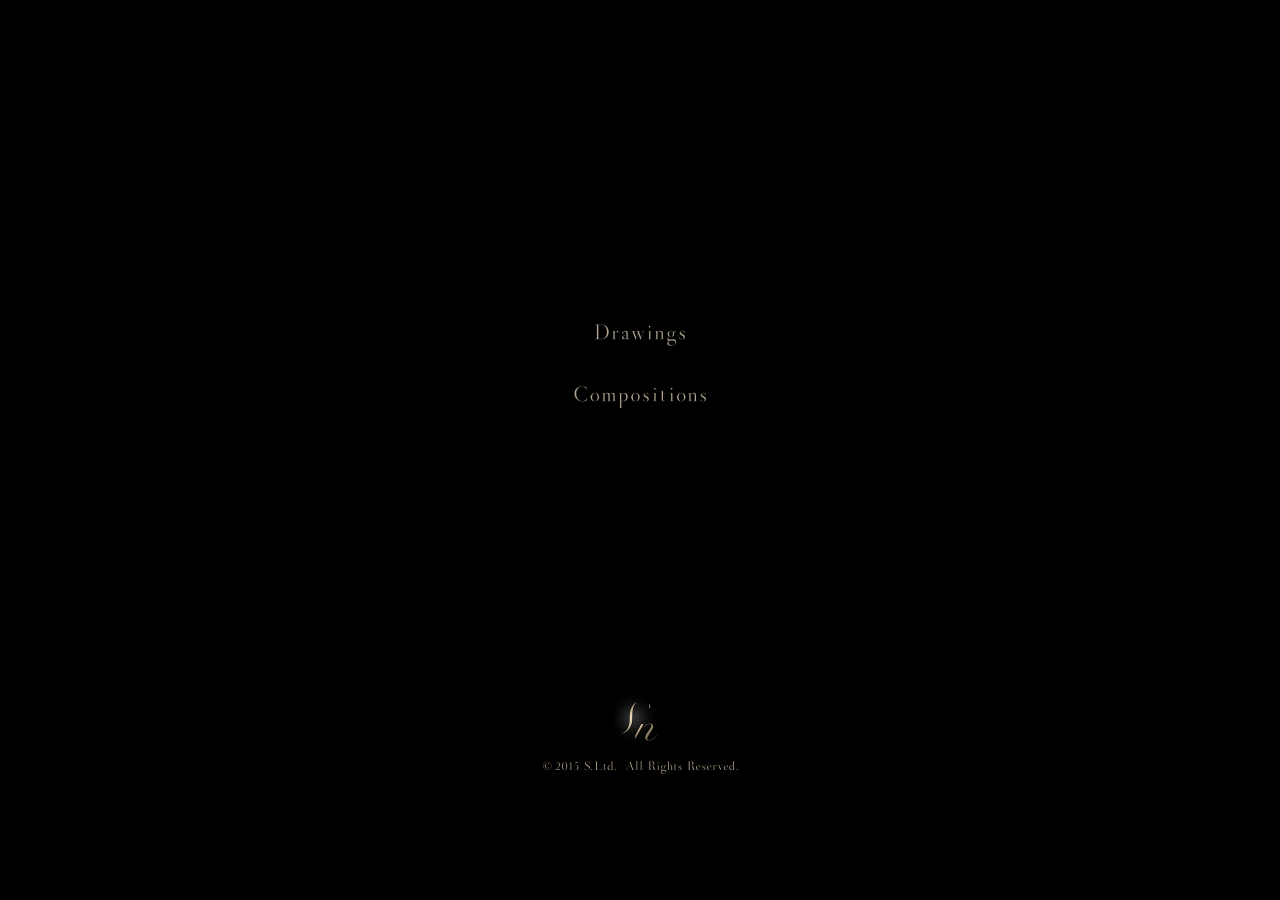
<file: collections.html>
<!doctype html>
<html>
  <head>
      <meta charset="utf-8">
      <meta content="IE=edge,chrome=1" http-equiv="X-UA-Compatible">
      <meta name="description" content="Reborn with Perfectly Bland-new Collection">
      <meta name="viewport" content="width=device-width">
      <title>Collections | Sn</title>
      <link href="images/favicon.ico" rel="icon" type="image/ico" />
      <link href="stylesheets/all.css" rel="stylesheet" type="text/css" />
  </head>

  <body id="collections">
    
    <ul class="hub">
      <li class="drawings"><a href="http://collections.sdot.co.jp/tagged/drawings">Drawings</a></li>
      <li class="compositions"><a href="http://collections.sdot.co.jp/tagged/compositions">Compositions</a></li>
    </ul>

    <footer>
      <a class="logo" href="./">Sn</a>
      <address class="copyright">(c) 2015 S.Ltd. All Rights Reserved.</address>
    </footer>


    <script>
      (function(i,s,o,g,r,a,m){i['GoogleAnalyticsObject']=r;i[r]=i[r]||function(){
      (i[r].q=i[r].q||[]).push(arguments)},i[r].l=1*new Date();a=s.createElement(o),
      m=s.getElementsByTagName(o)[0];a.async=1;a.src=g;m.parentNode.insertBefore(a,m)
      })(window,document,'script','//www.google-analytics.com/analytics.js','ga');
      ga('create', 'UA-23651822-1', 'auto');
      ga('send', 'pageview');
    </script>

  </body>
</html>
</file>
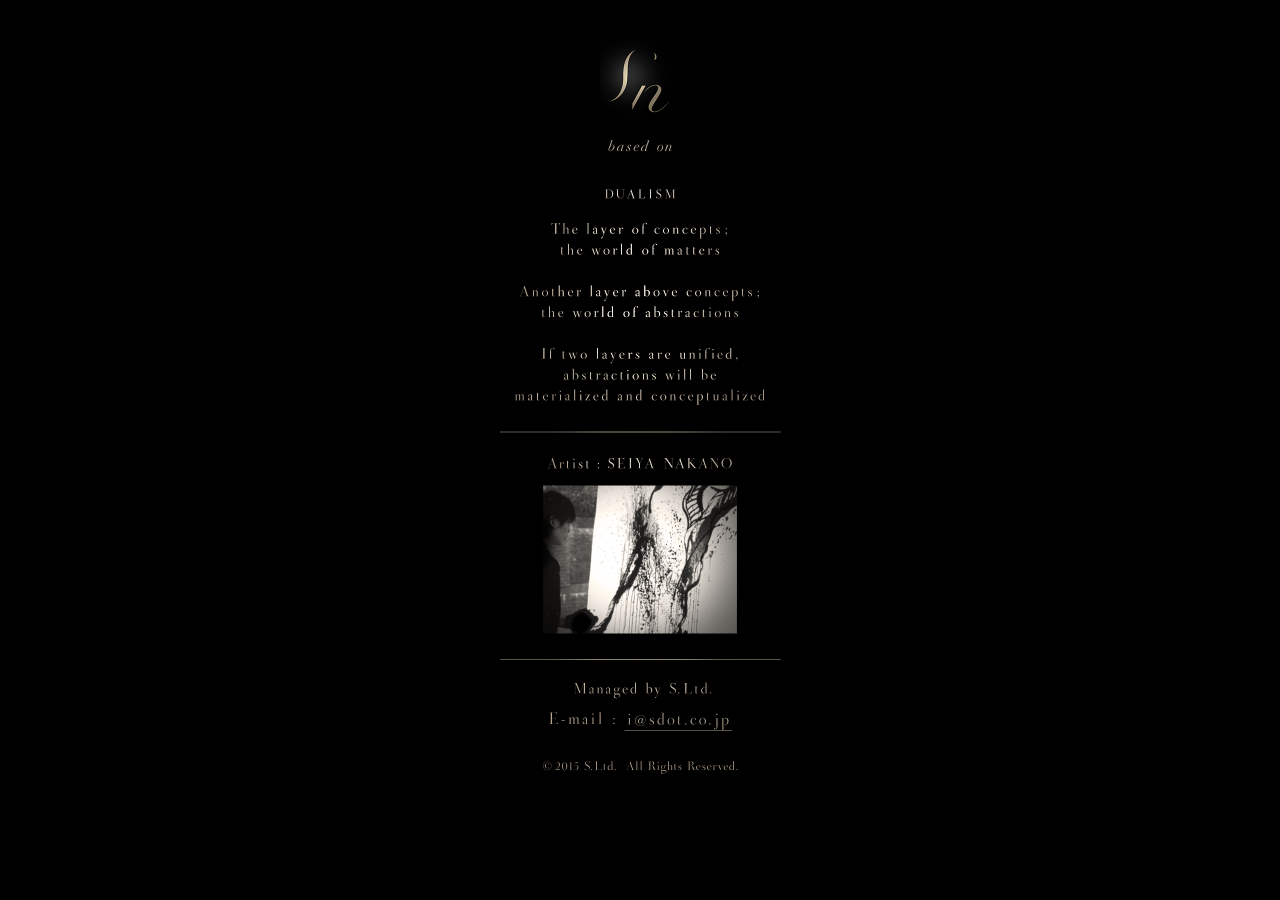
<file: informations.html>
<!doctype html>
<html>
  <head>
      <meta charset="utf-8">
      <meta content="IE=edge,chrome=1" http-equiv="X-UA-Compatible">
      <meta name="description" content="Reborn with Perfectly Bland-new Collection">
      <meta name="viewport" content="width=device-width">
      <title>Informations | Sn</title>
      <link href="images/favicon.ico" rel="icon" type="image/ico" />
      <link href="stylesheets/all.css" rel="stylesheet" type="text/css" />
  </head>

  <body id="informations">
    <a href="./"><h1 class="logo">Sn</h1></a>

    <div class="texts">
      <p>based on</p>
      <h2>DUALISM</h2>
      <p>THE LAYER of concepts;
      the world of matters</p>

      <p>ANOTHER LAYER above concepts;
      the world of abstractions</p>

      <p>TWO LAYERS are unified,
      abstractions are
      materialized and conceptualized</p>

      <h2>Artist : Seiya Nakano</h2>

      <h2>Managed by S.Ltd.</h2>

      <address>Email : <a class="mailAddress" href="mailto:i@sdot.co.jp">i@sdot.co.jp</a></address>
    </div>

    <footer>
      <address class="copyright">(c) 2015 S.Ltd. All Rights Reserved.</address>
    </footer>


    <script>
      (function(i,s,o,g,r,a,m){i['GoogleAnalyticsObject']=r;i[r]=i[r]||function(){
      (i[r].q=i[r].q||[]).push(arguments)},i[r].l=1*new Date();a=s.createElement(o),
      m=s.getElementsByTagName(o)[0];a.async=1;a.src=g;m.parentNode.insertBefore(a,m)
      })(window,document,'script','//www.google-analytics.com/analytics.js','ga');
      ga('create', 'UA-23651822-1', 'auto');
      ga('send', 'pageview');
    </script>

  </body>
</html>
</file>
<file: stylesheets/all.css>
html,body,div,span,applet,object,iframe,h1,h2,h3,h4,h5,h6,p,blockquote,pre,a,abbr,acronym,address,big,cite,code,del,dfn,em,img,ins,kbd,q,s,samp,small,strike,strong,sub,sup,tt,var,b,u,i,center,dl,dt,dd,ol,ul,li,fieldset,form,label,legend,table,caption,tbody,tfoot,thead,tr,th,td,article,aside,canvas,details,embed,figure,figcaption,footer,header,hgroup,menu,nav,output,ruby,section,summary,time,mark,audio,video{margin:0;padding:0;border:0;font:inherit;font-size:100%;vertical-align:baseline}html{line-height:1}ol,ul{list-style:none}table{border-collapse:collapse;border-spacing:0}caption,th,td{text-align:left;font-weight:normal;vertical-align:middle}q,blockquote{quotes:none}q:before,q:after,blockquote:before,blockquote:after{content:"";content:none}a img{border:none}article,aside,details,figcaption,figure,footer,header,hgroup,main,menu,nav,section,summary{display:block}body{background-color:black;color:white}footer .logo{background:url("../images/logo-100.png") 50% 50% no-repeat;-moz-background-size:contain;-o-background-size:contain;-webkit-background-size:contain;background-size:contain;width:50px;height:50px;text-indent:-9999px;margin:0 auto 15px;display:block}footer .copyright{display:block;background:url("../images/copyright.png") 50% 50% no-repeat;-moz-background-size:contain;-o-background-size:contain;-webkit-background-size:contain;background-size:contain;text-indent:-9999px;width:195px;height:13px;margin:0 auto 40px}#index #main .mainNav li a.collections,#index #main .mainNav li a.collections:hover,#index #main .mainNav li a.presentations,#index #main .mainNav li a.presentations:hover,#index #main .mainNav li a.presentations.disabled:hover,#index #main .mainNav li a.informations,#index #main .mainNav li a.informations:hover,#collections .hub li.drawings a,#collections .hub li.drawings a:hover,#collections .hub li.compositions a,#collections .hub li.compositions a:hover,#informations .logo,#informations .texts,#informations .mailAddress,#informations .mailAddress:hover{background-image:url("../images/sprites-s4a9bc01822.png");background-repeat:no-repeat;-moz-background-size:281px auto;-o-background-size:281px auto;-webkit-background-size:281px auto;background-size:281px auto}#index #splash{background:black;width:100%;height:100%;position:absolute;top:0;left:0;z-index:999;display:none}#index #splash .logoImage{background:url("../images/logo-200.png") 50% 50% no-repeat;-moz-background-size:contain;-o-background-size:contain;-webkit-background-size:contain;background-size:contain;width:100px;height:100px;position:absolute;top:50%;left:50%;margin:-50px 0 0 -50px;text-indent:-9999px}#index #main{display:none}#index #main .mainImage{background:url("../images/main.jpg") 50% 50% no-repeat;-moz-background-size:contain;-o-background-size:contain;-webkit-background-size:contain;background-size:contain;text-indent:-9999px;width:840px;height:594px;margin:20px auto}#index #main .mainNav{width:840px;margin:0 auto 38px;overflow:hidden}#index #main .mainNav li{float:left;width:33.33%;text-align:center}#index #main .mainNav li a{display:inline-block;text-indent:-9999px;background:50% 50% no-repeat}#index #main .mainNav li a.disabled{opacity:0.5}#index #main .mainNav li a.collections{background-position:0 0;width:117px;height:24px}#index #main .mainNav li a.collections:hover{background-position:0 -24px}#index #main .mainNav li a.presentations{background-position:0 -341px;width:141px;height:24px}#index #main .mainNav li a.presentations:hover{background-position:0 -365px}#index #main .mainNav li a.presentations:hover.disabled{background-position:0 -341px}#index #main .mainNav li a.informations{background-position:0 -156px;width:135px;height:24px}#index #main .mainNav li a.informations:hover{background-position:0 -180px}@media screen and (max-width: 568px){#index #main .mainImage{width:280px;height:198px}#index #main .mainNav{width:100%}#index #main .mainNav li{float:none;width:100%;margin-bottom:5px}}#collections .hub{margin-bottom:287px}#collections .hub li{text-align:center}#collections .hub li a{display:inline-block;text-indent:-9999px;background:50% 50% no-repeat}#collections .hub li.drawings{margin-top:320px}#collections .hub li.drawings a{background-position:0 -102px;width:97px;height:27px}#collections .hub li.drawings a:hover{background-position:0 -129px}#collections .hub li.compositions{margin-top:35px}#collections .hub li.compositions a{background-position:0 -48px;width:139px;height:27px}#collections .hub li.compositions a:hover{background-position:0 -75px}@media screen and (max-width: 568px){#collections .hub{margin-bottom:100px}#collections .hub li.drawings{margin-top:100px}}#informations .logo{text-indent:-9999px;background-position:0 -204px;width:80px;height:80px;margin:40px auto 0}#informations .texts{text-indent:-9999px;background-position:0 -389px;width:281px;height:585px;margin:20px auto 0;position:relative;margin-bottom:36px}#informations .mailAddress{position:absolute;left:120px;top:568px;background-position:0 -285px;width:117px;height:28px}#informations .mailAddress:hover{background-position:0 -313px}
</file>
